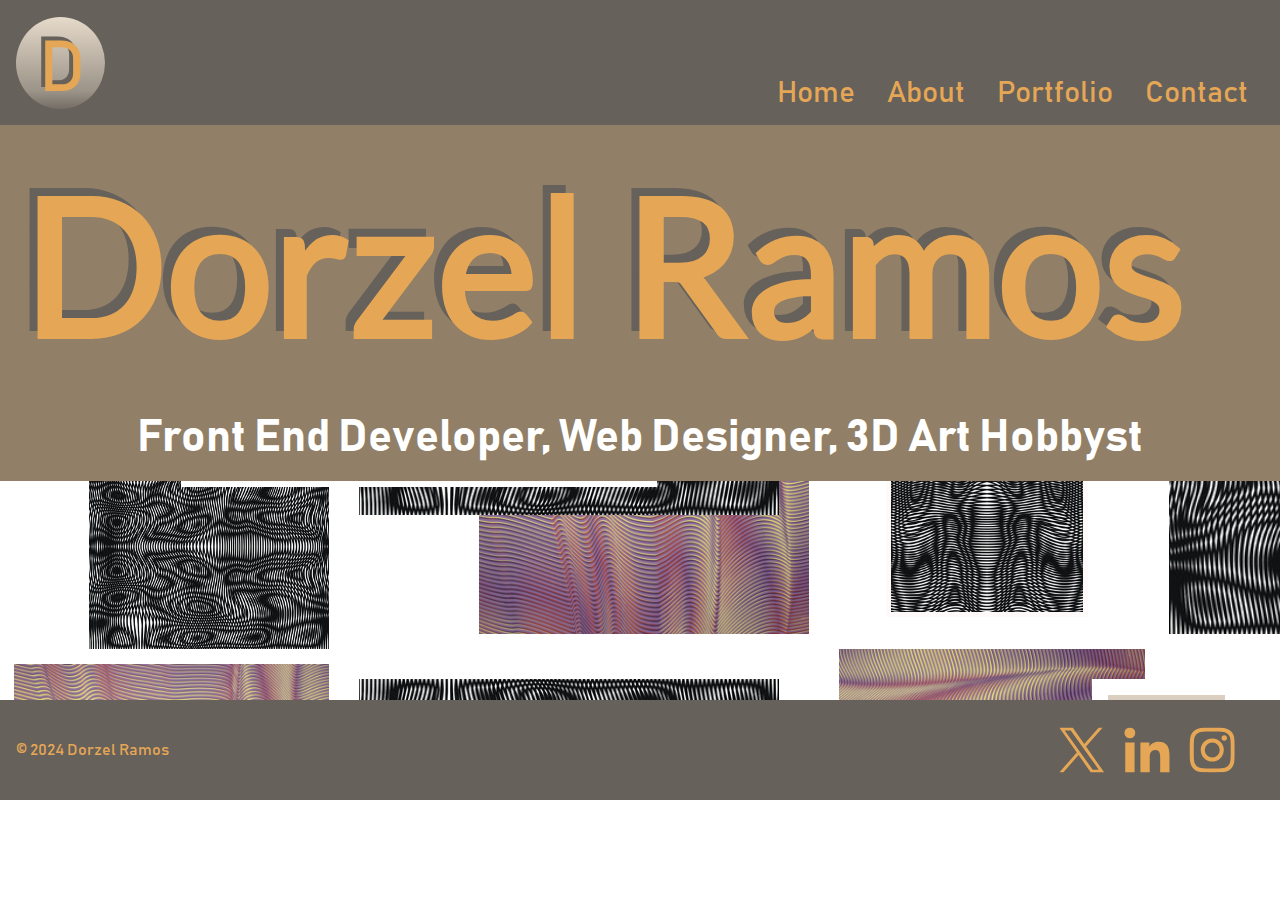
<file: index.html>
<!DOCTYPE html>
<html lang="en">

<head>
  <meta charset="UTF-8">
  <meta name="viewport" content="width=device-width, initial-scale=1.0">
  <title>Old Port - Home</title>
  <!-- <link rel="stylesheet" href="css/style.css"> -->

  <link rel="stylesheet" href="css2/style.css">
</head>

<body>

  <div id="mobile-nav" class="container">
    <div class="navbar">
            <!-- ////////////// SVGS  -->
            <svg class="nav__logo" xmlns="http://www.w3.org/2000/svg" xmlns:xlink="http://www.w3.org/1999/xlink" width="89"
            height="92" viewBox="0 0 89 92">
            <defs>
              <linearGradient id="linear-gradient" x1="0.5" x2="0.5" y2="1" gradientUnits="objectBoundingBox">
                <stop offset="0" stop-color="#e6daca" />
                <stop offset="0.809" stop-color="#9b9388" />
                <stop offset="1" stop-color="#736d65" />
              </linearGradient>
            </defs>
            <g id="Group_190" data-name="Group 190" transform="translate(-26 -15)">
              <ellipse id="Ellipse_3" data-name="Ellipse 3" cx="44.5" cy="46" rx="44.5" ry="46" transform="translate(26 15)"
                fill="url(#linear-gradient)" />
              <g id="Group_189" data-name="Group 189">
                <text id="D" transform="translate(45 29)" fill="#66615a" font-size="71" font-family="Bahnschrift">
                  <tspan x="0" y="56">D</tspan>
                </text>
                <text id="D-2" data-name="D" transform="translate(49 33)" fill="#e5a756" font-size="71"
                  font-family="Bahnschrift">
                  <tspan x="0" y="56">D</tspan>
                </text>
              </g>
            </g>
          </svg>
          <!-- ////////////// SVGS  -->
      <ul class="hamburger-menu" id="closeMobNav">
        <li></li>
        <li></li>
        <li></li>
      </ul>
    </div>
    <section>
      <ul class="nav__list">
        <li class="nav__listitem"><a href="index.html">Home</a></li>
        <li class="nav__listitem"><a href="index2.html">About</a></li>
        <li class="nav__listitem"><a href="index3.html">Portfolio</a></li>
        <li class="nav__listitem"><a href="index4.html">Contact</a></li>
      </ul>
    </section>

  </div>
  <!-- ////////////////// CONTAINER STARTS here-->
  <div class="container" id="main-content">
    <!-- ////////////// NAVIGATION STARTS HERE -->
    <nav class="navbar">
      <!-- ////////////// SVGS  -->
      <svg class="nav__logo" xmlns="http://www.w3.org/2000/svg" xmlns:xlink="http://www.w3.org/1999/xlink" width="89"
        height="92" viewBox="0 0 89 92">
        <defs>
          <linearGradient id="linear-gradient" x1="0.5" x2="0.5" y2="1" gradientUnits="objectBoundingBox">
            <stop offset="0" stop-color="#e6daca" />
            <stop offset="0.809" stop-color="#9b9388" />
            <stop offset="1" stop-color="#736d65" />
          </linearGradient>
        </defs>
        <g id="Group_190" data-name="Group 190" transform="translate(-26 -15)">
          <ellipse id="Ellipse_3" data-name="Ellipse 3" cx="44.5" cy="46" rx="44.5" ry="46" transform="translate(26 15)"
            fill="url(#linear-gradient)" />
          <g id="Group_189" data-name="Group 189">
            <text id="D" transform="translate(45 29)" fill="#66615a" font-size="71" font-family="Bahnschrift">
              <tspan x="0" y="56">D</tspan>
            </text>
            <text id="D-2" data-name="D" transform="translate(49 33)" fill="#e5a756" font-size="71"
              font-family="Bahnschrift">
              <tspan x="0" y="56">D</tspan>
            </text>
          </g>
        </g>
      </svg>
      <!-- ////////////// SVGS  -->
      <ul class="hamburger-menu" id="openMobNav">
        <li></li>
        <li></li>
        <li></li>
      </ul>
      <ul class="nav__list" id="desktop-nav">
        <li class="nav__listitem"><a href="index.html">Home</a></li>
        <li class="nav__listitem"><a href="index2.html">About</a></li>
        <li class="nav__listitem"><a href="index3.html">Portfolio</a></li>
        <li class="nav__listitem"><a href="index4.html">Contact</a></li>
      </ul>
    </nav>

    <!-- ////////////// NAVIGATION STARTS ENDS -->

    <!-- ////////////// CONTENT STARTS HERE -->
    <!-- ////////////// BOX 1 STARTS HERE -->
    <div id="box1-home">
      <section>
        <svg id="home-box" xmlns="http://www.w3.org/2000/svg" viewBox="0 0 987 210">
          <g id="Group_192" data-name="Group 192" transform="translate(-478 -120)">
            <text class="home-title" id="Dorzel_Ramos" data-name="Dorzel Ramos" transform="translate(478 120)"
              fill="#66615a" font-size="150" font-family="Lato-Bold, Lato" font-weight="700">
              <tspan x="0" y="148">Dorzel Ramos</tspan>
            </text>
            <text class="home-title" id="Dorzel_Ramos-2" data-name="Dorzel Ramos" transform="translate(484 126)"
              fill="#e5a756" font-size="150" font-family="Lato-Bold, Lato" font-weight="700">
              <tspan x="0" y="148">Dorzel Ramos</tspan>
            </text>
          </g>
        </svg>
        <h1>Front End Developer, Web Designer, 3D Art Hobbyst</h1>
      </section>

    </div>
    <!-- ////////////// BOX 1 ENDS HERE -->

    <!-- /////////////// BOX 2 STARTS HERE -->
    <!-- <div id="box2-home"> </div> -->
    <!-- /////////////// BOX 2 ENDS HERE -->


    <!-- ////////////// CONTENT ENDS HERE -->

    <!-- ////////////// FOOTER STARTS HERE -->
    <footer id="home-footer">
      <span class="copyright"> &copy; 2024 Dorzel Ramos</span>
      <svg id="socials" xmlns="http://www.w3.org/2000/svg" width="234" height="60" viewBox="0 0 234 60">
        <g id="Group_191" data-name="Group 191" transform="translate(-948 -60)">
          <path id="_11053970_x_logo_twitter_new_brand_icon" data-name="11053970_x_logo_twitter_new_brand_icon"
            d="M36.715,26.409,59.054,1H53.761L34.355,23.057,18.867,1H1L24.426,34.358,1,61H6.293l20.48-23.3L43.133,61H61ZM29.463,34.65l-2.377-3.324L8.2,4.9h8.131L31.577,26.236l2.367,3.324L53.758,57.286H45.627Z"
            transform="translate(947 59)" />
          <path id="Icon_awesome-linkedin-in" data-name="Icon awesome-linkedin-in"
            d="M13.43,60H.991V19.941H13.43ZM7.2,14.477a7.238,7.238,0,1,1,7.2-7.272A7.265,7.265,0,0,1,7.2,14.477ZM59.987,60H47.574V40.5c0-4.647-.094-10.607-6.467-10.607-6.467,0-7.458,5.049-7.458,10.272V60H21.222V19.941h11.93v5.464h.174c1.661-3.147,5.717-6.469,11.77-6.469,12.589,0,14.9,8.29,14.9,19.058V60Z"
            transform="translate(1035 59.999)" />
          <path id="Icon_awesome-instagram" data-name="Icon awesome-instagram"
            d="M30,16.851a15.38,15.38,0,1,0,15.38,15.38A15.355,15.355,0,0,0,30,16.851ZM30,42.23a10,10,0,1,1,10-10A10.017,10.017,0,0,1,30,42.23ZM49.6,16.222a3.587,3.587,0,1,1-3.587-3.587A3.579,3.579,0,0,1,49.6,16.222Zm10.186,3.641c-.228-4.805-1.325-9.062-4.846-12.569s-7.764-4.6-12.569-4.846c-4.953-.281-19.8-.281-24.75,0-4.792.228-9.049,1.325-12.569,4.832S.446,15.044.206,19.85c-.281,4.953-.281,19.8,0,24.75C.433,49.4,1.531,53.661,5.051,57.168s7.764,4.6,12.569,4.846c4.953.281,19.8.281,24.75,0,4.805-.228,9.062-1.325,12.569-4.846s4.6-7.764,4.846-12.569c.281-4.953.281-19.784,0-24.736Zm-6.4,30.05a10.123,10.123,0,0,1-5.7,5.7c-3.949,1.566-13.318,1.2-17.682,1.2s-13.747.348-17.682-1.2a10.123,10.123,0,0,1-5.7-5.7c-1.566-3.949-1.2-13.318-1.2-17.682s-.348-13.747,1.2-17.682a10.123,10.123,0,0,1,5.7-5.7c3.949-1.566,13.318-1.2,17.682-1.2s13.747-.348,17.682,1.2a10.123,10.123,0,0,1,5.7,5.7c1.566,3.949,1.2,13.318,1.2,17.682S54.952,45.978,53.386,49.913Z"
            transform="translate(1122.005 57.762)" />
        </g>
      </svg>


    </footer>
    <!-- ////////////// FOOTER ENDS HERE -->
  </div>
  <!-- ////////////////// CONTAINER ENDS here-->





  <script src="https://ajax.googleapis.com/ajax/libs/jquery/3.6.3/jquery.min.js"></script>
  <script>
      window.jQuery || document.write('<script src="js/jquery-3.6.3.min.js"><\/script>')
  </script>
  <script src="https://cdnjs.cloudflare.com/ajax/libs/gsap/3.11.5/gsap.min.js"></script>
  <script src="js/GSDevTools.min.js"></script>
  <script src="js/DrawSVGPlugin.js"></script>
  <script src="js/app.js"></script>
</body>

</html>
</file>
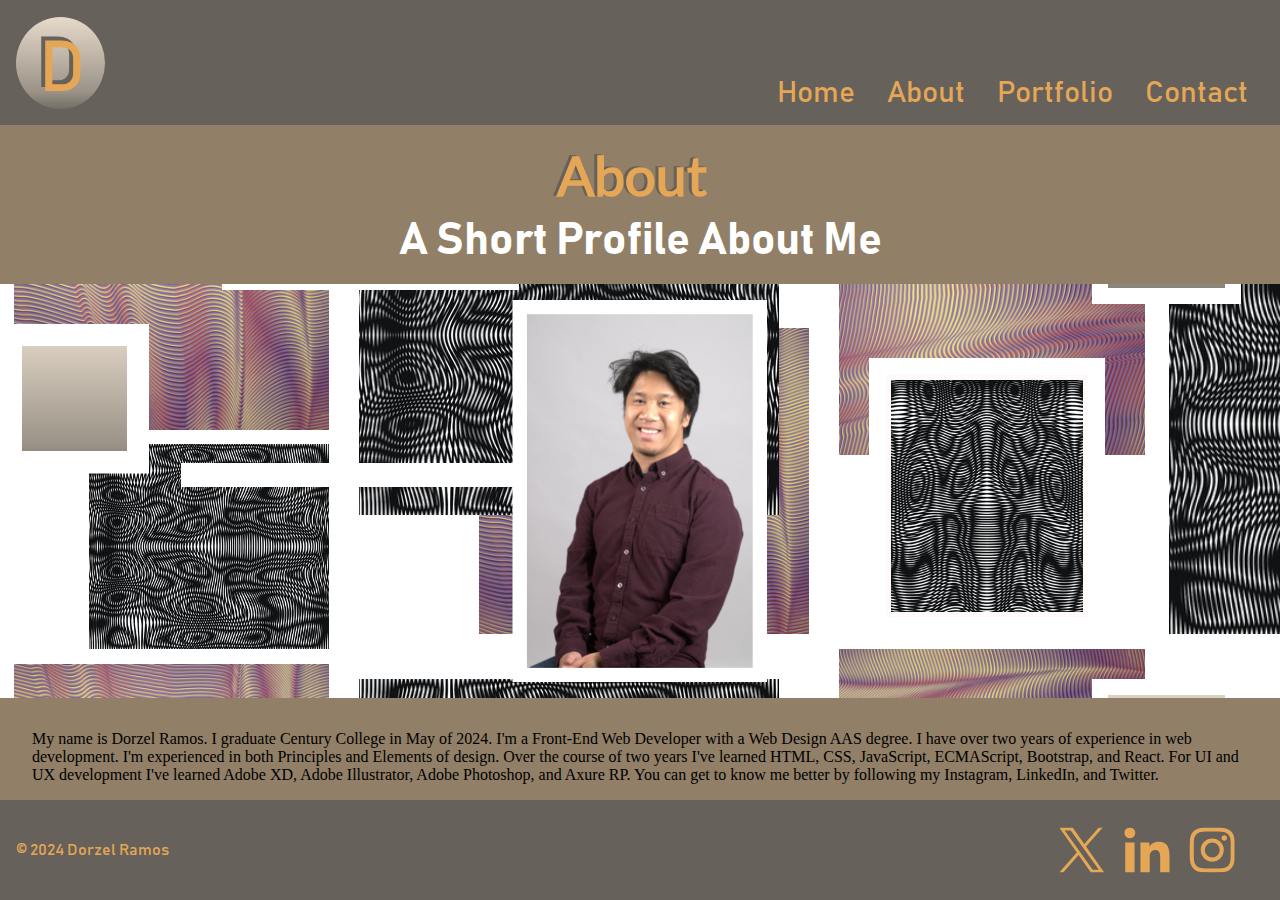
<file: index2.html>
<!DOCTYPE html>
<html lang="en">

<head>
  <meta charset="UTF-8">
  <meta name="viewport" content="width=device-width, initial-scale=1.0">
  <title>Portfolio - Home</title>
  <!-- <link rel="stylesheet" href="css/style.css"> -->

  <link rel="stylesheet" href="css2/style.css">
</head>

<body>

  <div id="mobile-nav" class="container">
    <div class="navbar">
            <!-- ////////////// SVGS  -->
            <svg class="nav__logo" xmlns="http://www.w3.org/2000/svg" xmlns:xlink="http://www.w3.org/1999/xlink" width="89"
            height="92" viewBox="0 0 89 92">
            <defs>
              <linearGradient id="linear-gradient" x1="0.5" x2="0.5" y2="1" gradientUnits="objectBoundingBox">
                <stop offset="0" stop-color="#e6daca" />
                <stop offset="0.809" stop-color="#9b9388" />
                <stop offset="1" stop-color="#736d65" />
              </linearGradient>
            </defs>
            <g id="Group_190" data-name="Group 190" transform="translate(-26 -15)">
              <ellipse id="Ellipse_3" data-name="Ellipse 3" cx="44.5" cy="46" rx="44.5" ry="46" transform="translate(26 15)"
                fill="url(#linear-gradient)" />
              <g id="Group_189" data-name="Group 189">
                <text id="D" transform="translate(45 29)" fill="#66615a" font-size="71" font-family="Bahnschrift">
                  <tspan x="0" y="56">D</tspan>
                </text>
                <text id="D-2" data-name="D" transform="translate(49 33)" fill="#e5a756" font-size="71"
                  font-family="Bahnschrift">
                  <tspan x="0" y="56">D</tspan>
                </text>
              </g>
            </g>
          </svg>
          <!-- ////////////// SVGS  -->
      <ul class="hamburger-menu" id="closeMobNav">
        <li></li>
        <li></li>
        <li></li>
      </ul>
    </div>
    <section>
      <ul class="nav__list">
        <li class="nav__listitem"><a href="index.html">Home</a></li>
        <li class="nav__listitem"><a href="index2.html">About</a></li>
        <li class="nav__listitem"><a href="index3.html">Portfolio</a></li>
        <li class="nav__listitem"><a href="index4.html">Contact</a></li>
      </ul>
    </section>

  </div>
  <!-- ////////////////// CONTAINER STARTS here-->
  <div class="container" id="main-content">
    <!-- ////////////// NAVIGATION STARTS HERE -->
    <nav class="navbar">
      <!-- ////////////// SVGS  -->
      <svg class="nav__logo" xmlns="http://www.w3.org/2000/svg" xmlns:xlink="http://www.w3.org/1999/xlink" width="89"
        height="92" viewBox="0 0 89 92">
        <defs>
          <linearGradient id="linear-gradient" x1="0.5" x2="0.5" y2="1" gradientUnits="objectBoundingBox">
            <stop offset="0" stop-color="#e6daca" />
            <stop offset="0.809" stop-color="#9b9388" />
            <stop offset="1" stop-color="#736d65" />
          </linearGradient>
        </defs>
        <g id="Group_190" data-name="Group 190" transform="translate(-26 -15)">
          <ellipse id="Ellipse_3" data-name="Ellipse 3" cx="44.5" cy="46" rx="44.5" ry="46" transform="translate(26 15)"
            fill="url(#linear-gradient)" />
          <g id="Group_189" data-name="Group 189">
            <text id="D" transform="translate(45 29)" fill="#66615a" font-size="71" font-family="Bahnschrift">
              <tspan x="0" y="56">D</tspan>
            </text>
            <text id="D-2" data-name="D" transform="translate(49 33)" fill="#e5a756" font-size="71"
              font-family="Bahnschrift">
              <tspan x="0" y="56">D</tspan>
            </text>
          </g>
        </g>
      </svg>
      <!-- ////////////// SVGS  -->
      <ul class="hamburger-menu" id="openMobNav">
        <li></li>
        <li></li>
        <li></li>
      </ul>
      <ul class="nav__list" id="desktop-nav">
        <li class="nav__listitem"><a href="index.html">Home</a></li>
        <li class="nav__listitem"><a href="index2.html">About</a></li>
        <li class="nav__listitem"><a href="index3.html">Portfolio</a></li>
        <li class="nav__listitem"><a href="index4.html">Contact</a></li>
      </ul>
    </nav>

    <!-- ////////////// NAVIGATION STARTS ENDS -->

    <!-- ////////////// CONTENT STARTS HERE -->

    <!-- /////////////// BOX 1 ABOUT STARTS HERE -->
    <div id="box1-about">
      <section id="header-section">
        <svg xmlns="http://www.w3.org/2000/svg" width="175" height="69" viewBox="0 0 175 69">
          <g id="Group_192" data-name="Group 192" transform="translate(-15 8)">
            <text id="About" transform="translate(16 -8)" fill="#66615a" font-size="55" font-family="Lato-Bold, Lato" font-weight="700"><tspan x="0" y="54">About</tspan></text>
            <text id="About-2" data-name="About" transform="translate(19 -7)" fill="#e5a756" font-size="55" font-family="Lato-Bold, Lato" font-weight="700"><tspan x="0" y="54">About</tspan></text>
          </g>
        </svg>        
        <h1>A Short Profile About Me</h1>
      </section>

      <div id="about-content">
        <section id="about-section">
          <img id="about-item1" src="images/Group_50.png" alt="photo">
          <p>My name is Dorzel Ramos. I graduate Century College in May of 2024. I'm a Front-End Web Developer with a Web Design AAS degree. I have over two years of experience in web development. I'm experienced in both Principles and Elements of design. Over the course of two years I've learned HTML, CSS, JavaScript, ECMAScript, Bootstrap, and React. For UI and UX development I've learned Adobe XD, Adobe Illustrator, Adobe Photoshop, and Axure RP.
  
            You can get to know me better by following my Instagram, LinkedIn, and Twitter.
          </p>
        </section>

        <!-- <div id="about-item2"> -->

        </div>

      </div>
    </div>
    <!-- /////////////// BOX 1 ABOUT ENDS HERE -->

    <!-- /////////////// BOX 2 ABOUT STARTS HERE -->
    <!-- <div id="box2-about">
      <section>
        <img id="item-1" src="images/Group_50.png" alt="photo">
      </section>

      <section>
        <p>TESTING PARAGRAPH AAAAAAAAAA</p>
      </section>
    </div> -->
    <!-- /////////////// BOX 2 ABOUT ENDS HERE -->


    <!-- ////////////// CONTENT ENDS HERE -->

    <!-- ////////////// FOOTER STARTS HERE -->
    <footer id="about-footer">
      <span class="copyright"> &copy; 2024 Dorzel Ramos</span>
      <svg id="socials" xmlns="http://www.w3.org/2000/svg" width="234" height="60" viewBox="0 0 234 60">
        <g id="Group_191" data-name="Group 191" transform="translate(-948 -60)">
          <path id="_11053970_x_logo_twitter_new_brand_icon" data-name="11053970_x_logo_twitter_new_brand_icon"
            d="M36.715,26.409,59.054,1H53.761L34.355,23.057,18.867,1H1L24.426,34.358,1,61H6.293l20.48-23.3L43.133,61H61ZM29.463,34.65l-2.377-3.324L8.2,4.9h8.131L31.577,26.236l2.367,3.324L53.758,57.286H45.627Z"
            transform="translate(947 59)" />
          <path id="Icon_awesome-linkedin-in" data-name="Icon awesome-linkedin-in"
            d="M13.43,60H.991V19.941H13.43ZM7.2,14.477a7.238,7.238,0,1,1,7.2-7.272A7.265,7.265,0,0,1,7.2,14.477ZM59.987,60H47.574V40.5c0-4.647-.094-10.607-6.467-10.607-6.467,0-7.458,5.049-7.458,10.272V60H21.222V19.941h11.93v5.464h.174c1.661-3.147,5.717-6.469,11.77-6.469,12.589,0,14.9,8.29,14.9,19.058V60Z"
            transform="translate(1035 59.999)" />
          <path id="Icon_awesome-instagram" data-name="Icon awesome-instagram"
            d="M30,16.851a15.38,15.38,0,1,0,15.38,15.38A15.355,15.355,0,0,0,30,16.851ZM30,42.23a10,10,0,1,1,10-10A10.017,10.017,0,0,1,30,42.23ZM49.6,16.222a3.587,3.587,0,1,1-3.587-3.587A3.579,3.579,0,0,1,49.6,16.222Zm10.186,3.641c-.228-4.805-1.325-9.062-4.846-12.569s-7.764-4.6-12.569-4.846c-4.953-.281-19.8-.281-24.75,0-4.792.228-9.049,1.325-12.569,4.832S.446,15.044.206,19.85c-.281,4.953-.281,19.8,0,24.75C.433,49.4,1.531,53.661,5.051,57.168s7.764,4.6,12.569,4.846c4.953.281,19.8.281,24.75,0,4.805-.228,9.062-1.325,12.569-4.846s4.6-7.764,4.846-12.569c.281-4.953.281-19.784,0-24.736Zm-6.4,30.05a10.123,10.123,0,0,1-5.7,5.7c-3.949,1.566-13.318,1.2-17.682,1.2s-13.747.348-17.682-1.2a10.123,10.123,0,0,1-5.7-5.7c-1.566-3.949-1.2-13.318-1.2-17.682s-.348-13.747,1.2-17.682a10.123,10.123,0,0,1,5.7-5.7c3.949-1.566,13.318-1.2,17.682-1.2s13.747-.348,17.682,1.2a10.123,10.123,0,0,1,5.7,5.7c1.566,3.949,1.2,13.318,1.2,17.682S54.952,45.978,53.386,49.913Z"
            transform="translate(1122.005 57.762)" />
        </g>
      </svg>


    </footer>
    <!-- ////////////// FOOTER ENDS HERE -->
  </div>
  <!-- ////////////////// CONTAINER ENDS here-->





  <script src="https://ajax.googleapis.com/ajax/libs/jquery/3.6.3/jquery.min.js"></script>
  <script>
      window.jQuery || document.write('<script src="js/jquery-3.6.3.min.js"><\/script>')
  </script>
  <script src="https://cdnjs.cloudflare.com/ajax/libs/gsap/3.11.5/gsap.min.js"></script>
  <script src="js/GSDevTools.min.js"></script>
  <script src="js/DrawSVGPlugin.js"></script>
  <script src="js/app.js"></script>
</body>

</html>
</file>
<file: css/style.css>
* {
  margin: 0;
  padding: 0;
  box-sizing: border-box;
}

@font-face {
  font-family: bahnschrift;
  src: url("../fonts/BAHNSCHRIFT.TTF");
}
@font-face {
  font-family: lato;
  src: url("../fonts/Lato-Regular.ttf");
}
.container {
  max-width: 2560px;
  margin-left: auto;
  margin-right: auto;
}
.container .navbar {
  list-style-type: none;
  position: absolute;
  width: 100%;
  background-color: #66615a;
  height: 125px;
}
.container .nav__list {
  display: flex;
  position: relative;
}
.container .nav__list .nav__logo {
  padding-left: 49px;
  padding-top: 18px;
  margin-right: auto;
}
.container .nav__list .nav__listitem {
  list-style-type: none;
  display: flex;
  justify-content: space-evenly;
  align-items: end;
  gap: 10px;
}
.container .nav__list .nav__listitem a {
  text-decoration: none;
  color: #e5a756;
  font-family: "bahnschrift", sans-serif;
  font-size: 30px;
  margin: 0 25px;
  cursor: pointer;
  transition: color 200ms cubic-bezier(0.075, 0.82, 0.165, 1);
}
.container .nav__list .nav__listitem a:hover {
  color: #fff;
}
.container #box1-home {
  position: relative;
  width: 100%;
  height: 276px;
  top: 125px;
  background-color: #917f67;
  display: grid;
}
.container #box1-home svg {
  margin: auto;
}
.container #box1-home h1 {
  color: #fff;
  font-family: "bahnschrift", sans-serif;
  font-size: 45px;
  margin: auto;
}
.container #box2-home {
  position: relative;
  background-image: url("/images/home_background.png");
  background-repeat: no-repeat;
  background-size: contain;
  background-position: center;
  height: 60em;
  width: 100%;
  z-index: -1;
}
.container #box1-about {
  position: absolute;
  width: 100%;
  height: 276px;
  top: 125px;
  background-color: #917f67;
  display: grid;
  z-index: 1;
}
.container #box1-about svg {
  margin: auto;
}
.container #box1-about h1 {
  color: #fff;
  font-family: "bahnschrift", sans-serif;
  font-size: 45px;
  margin: auto;
}
.container #box2-about {
  position: relative;
  background-image: url("/images/about_background.png");
  background-repeat: no-repeat;
  background-size: contain;
  background-position: center;
  height: 106em;
  width: 100%;
  z-index: -1;
}
.container #box3-about {
  position: relative;
  width: 138em;
  z-index: 1;
  display: flex;
  margin: -681px 46px;
}
.container #box3-about #item1 {
  position: relative;
  margin-left: 19.5em;
  height: 35em;
}
.container #box3-about #item2 {
  position: relative;
  background-color: #917f67;
  color: #fff;
  font-family: "bahnschrift", sans-serif;
  font-size: 30px;
  padding: 1.25em;
  height: 11em;
  width: 48em;
  text-align: left;
  margin-left: 2.5em;
}
.container #box1-portfolio {
  position: absolute;
  width: 100%;
  height: 276px;
  top: 125px;
  background-color: #917f67;
  display: grid;
}
.container #box1-portfolio svg {
  margin: auto;
}
.container #box1-portfolio h1 {
  color: #fff;
  font-family: "bahnschrift", sans-serif;
  font-size: 45px;
  margin: auto;
}
.container #box2-portfolio {
  background-image: url("/images/home_background.png");
  background-repeat: repeat;
  background-size: 100%;
  background-position: bottom;
  height: 88em;
  width: auto;
}
.container #box1-contact {
  position: absolute;
  width: 100%;
  height: 276px;
  top: 125px;
  background-color: #917f67;
  display: grid;
}
.container #box1-contact svg {
  margin: auto;
}
.container #box1-contact h1 {
  color: #fff;
  font-family: "bahnschrift", sans-serif;
  font-size: 45px;
  margin: auto;
}
.container #box2-contact {
  background-image: url("/images/home_background.png");
  background-repeat: repeat;
  background-size: 100%;
  background-position: bottom;
  height: 88em;
  width: auto;
}
.container #box3-contact {
  max-width: 1334px;
}
.container #box3-contact form {
  border: none;
  position: relative;
  display: grid;
  background-color: #917f67;
  padding: 65px 205px;
  gap: 2em;
}
.container #box3-contact form input[type=text],
.container #box3-contact form input[type=email],
.container #box3-contact form select {
  height: 90px;
  width: 100%; /* Full width */
  padding: 12px; /* Some padding */
  margin-top: 6px; /* Add a top margin */
  margin-bottom: 16px; /* Bottom margin */
  resize: vertical; /* Allow the user to vertically resize the textarea (not horizontally) */
  font-family: "bahnschrift", sans-serif;
  font-size: 30px;
}
.container #box3-contact form #contact-stuff {
  display: grid;
  grid-template-rows: 1fr 1fr;
  grid-template-columns: 2.5em 0em;
  color: #fff;
  font-family: "bahnschrift", sans-serif;
  font-size: 30px;
  gap: 0.5em;
}
.container #box3-contact textarea {
  border: none;
  text-decoration: none;
  font-family: "bahnschrift", sans-serif;
  font-size: 30px;
  height: 234px;
  margin-bottom: 1em;
  padding: 35px 12px; /* Some padding */
  color: #917f67;
}
.container #box3-contact button#button {
  height: 96px;
  width: 262px;
  position: relative;
  background-color: #e5a756;
  color: #fff;
  font-family: "bahnschrift", sans-serif;
  font-size: 45px;
  border: none;
  display: inline-block;
  transition: all 250ms cubic-bezier(0.075, 0.82, 0.165, 1);
  cursor: pointer;
}
.container #box3-contact button#button:hover {
  background-color: #fff;
  color: #917f67;
}
.container footer {
  height: 100px;
  position: absolute;
  bottom: 0px;
  width: 100%;
  background-color: #66615a;
}
.container footer span.copyright {
  display: flex;
  justify-content: center;
  align-items: end;
  font-size: 2em;
  color: #e5a756;
  margin-right: 100px;
  position: relative;
  top: 30px;
  font-family: "bahnschrift", sans-serif;
}
.container footer #socials {
  display: flex;
  justify-content: center;
  margin-left: 50px;
  position: relative;
  top: -10px;
}

@media screen and (max-width: 1536px) {
  .container {
    max-width: 1440px;
  }
}
@media screen and (max-width: 1440px) {
  .container {
    max-width: 1280px;
  }
}
@media screen and (max-width: 1280px) {
  .container {
    max-width: 1024px;
  }
}
@media (max-width: 1024px) {
  .container {
    max-width: 768px;
  }
}
@media (max-width: 768px) {
  .container {
    max-width: 640px;
  }
}
@media (max-width: 640px) {
  .container {
    max-width: 475px;
  }
}
@media (max-width: 475px) {
  .container {
    max-width: 375px;
  }
}
@media (max-width: 375px) {
  .container {
    width: 100%;
  }
}/*# sourceMappingURL=style.css.map */
</file>
<file: css2/style.css>
* {
  margin: 0;
  padding: 0;
  box-sizing: border-box;
}

@font-face {
  font-family: bahnschrift;
  src: url("../fonts/BAHNSCHRIFT.TTF");
}
@font-face {
  font-family: lato;
  src: url("../fonts/Lato-Regular.ttf");
}
#mobile-nav {
  justify-content: center;
  align-items: center;
  z-index: 1;
}
#mobile-nav .navbar {
  width: 100%;
  background-color: #66615a;
  height: 125px;
  display: flex;
  align-items: center;
  padding: 0 1em;
}
#mobile-nav section {
  display: grid;
  height: calc(100vh - 125px);
  background-color: #66615a;
}
#mobile-nav section ul.nav__list {
  position: relative;
  top: -100px;
  height: 100%;
  margin: auto;
  list-style: none;
  display: flex;
  flex-direction: column;
  justify-content: center;
  align-items: center;
}
#mobile-nav section ul.nav__list li.nav__listitem {
  margin: 1em 0;
}
#mobile-nav section ul.nav__list li.nav__listitem a {
  text-decoration: none;
  color: #e5a756;
  font-family: "bahnschrift", sans-serif;
  font-size: 30px;
  cursor: pointer;
  transition: color 200ms cubic-bezier(0.075, 0.82, 0.165, 1);
}
#mobile-nav section ul.nav__list li.nav__listitem a:hover {
  color: #fff;
}
@media screen and (min-width: 768px) and (max-width: 1024px) {
  #mobile-nav section ul.nav__list {
    transform: scale(2);
  }
}

.container {
  width: 100%;
  position: absolute;
  z-index: 0;
  top: 0;
  left: 0;
  z-index: 0;
}
.container .navbar {
  width: 100%;
  background-color: #66615a;
  height: 125px;
  display: flex;
  align-items: center;
  padding: 0 1em;
}
.container .navbar .hamburger-menu {
  position: relative;
  z-index: 2;
  margin-left: auto;
  list-style: none;
  width: 40px;
  height: 50px;
  display: flex;
  flex-direction: column;
  justify-content: space-evenly;
}
.container .navbar .hamburger-menu li {
  width: 100%;
  height: 4px;
  background: white;
}
@media screen and (min-width: 768px) {
  .container .navbar .hamburger-menu {
    display: none;
  }
}
.container .navbar ul.nav__list {
  margin-left: auto;
  list-style: none;
  display: flex;
}
.container .navbar ul.nav__list li.nav__listitem {
  margin: 0 1em;
}
.container .navbar ul.nav__list li.nav__listitem a {
  text-decoration: none;
  color: #e5a756;
  font-family: "bahnschrift", sans-serif;
  font-size: 30px;
  cursor: pointer;
  transition: color 200ms cubic-bezier(0.075, 0.82, 0.165, 1);
  position: relative;
  top: 1em;
}
.container .navbar ul.nav__list li.nav__listitem a:hover {
  color: #fff;
}
@media screen and (max-width: 768px) {
  .container .navbar ul.nav__list {
    display: none;
  }
}
.container #box1-home {
  position: relative;
  width: 100%;
  height: 276px;
  height: calc(100vh - 225px);
  background-image: url("../images/home_background.png");
}
.container #box1-home section {
  background-color: #917f67;
  padding: 1em;
}
.container #box1-home section svg {
  width: 100%;
}
.container #box1-home section h1 {
  color: #fff;
  font-family: "bahnschrift", sans-serif;
  font-size: 45px;
  margin: auto;
  width: 100%;
  text-align: center;
}
@media screen and (max-width: 768px) {
  .container #box1-home section h1 {
    font-size: 25px;
  }
}
.container #box1-about {
  position: relative;
  width: 100%;
  background-image: url("../images/home_background.png");
}
.container #box1-about section#header-section {
  position: relative;
  background-color: #917f67;
  padding: 1em;
}
.container #box1-about section#header-section svg {
  width: 100%;
}
.container #box1-about section#header-section h1 {
  color: #fff;
  font-family: "bahnschrift", sans-serif;
  font-size: 45px;
  margin: auto;
  width: 100%;
  text-align: center;
}
@media screen and (max-width: 768px) {
  .container #box1-about section#header-section h1 {
    font-size: 25px;
  }
}
.container #box1-about div#about-content {
  width: 100%;
  display: grid;
}
.container #box1-about div#about-content section#about-section {
  width: 100%;
  margin: auto;
}
.container #box1-about div#about-content section#about-section img#about-item1 {
  width: 300px;
  height: auto;
  margin: 0 auto;
  display: block;
  padding: 1em;
}
.container #box1-about div#about-content section#about-section p {
  background-color: #917f67;
  padding: 2em;
}

footer#home-footer {
  position: absolute;
  margin-top: 100px;
  bottom: 0;
  height: 100px;
  width: 100%;
  background-color: #66615a;
  display: flex;
  justify-content: space-between;
  align-items: center;
  padding: 0 1em;
}
footer#home-footer span.copyright {
  font-size: 1em;
  color: #e5a756;
  font-family: "bahnschrift", sans-serif;
}
footer#home-footer #socials {
  transform: scale(0.75);
}
footer#home-footer #socials path {
  fill: #e5a756;
  cursor: pointer;
  transition: all 200ms linear;
}
footer#home-footer #socials path:hover {
  fill: #fff;
}

footer#about-footer {
  position: absolute;
  bottom: 0;
  height: 100px;
  width: 100%;
  background-color: #66615a;
  display: flex;
  justify-content: space-between;
  align-items: center;
  padding: 0 1em;
}
footer#about-footer span.copyright {
  font-size: 1em;
  color: #e5a756;
  font-family: "bahnschrift", sans-serif;
}
footer#about-footer #socials {
  transform: scale(0.75);
}
footer#about-footer #socials path {
  fill: #e5a756;
  cursor: pointer;
  transition: all 200ms linear;
}
footer#about-footer #socials path:hover {
  fill: #fff;
}/*# sourceMappingURL=style.css.map */
</file>
